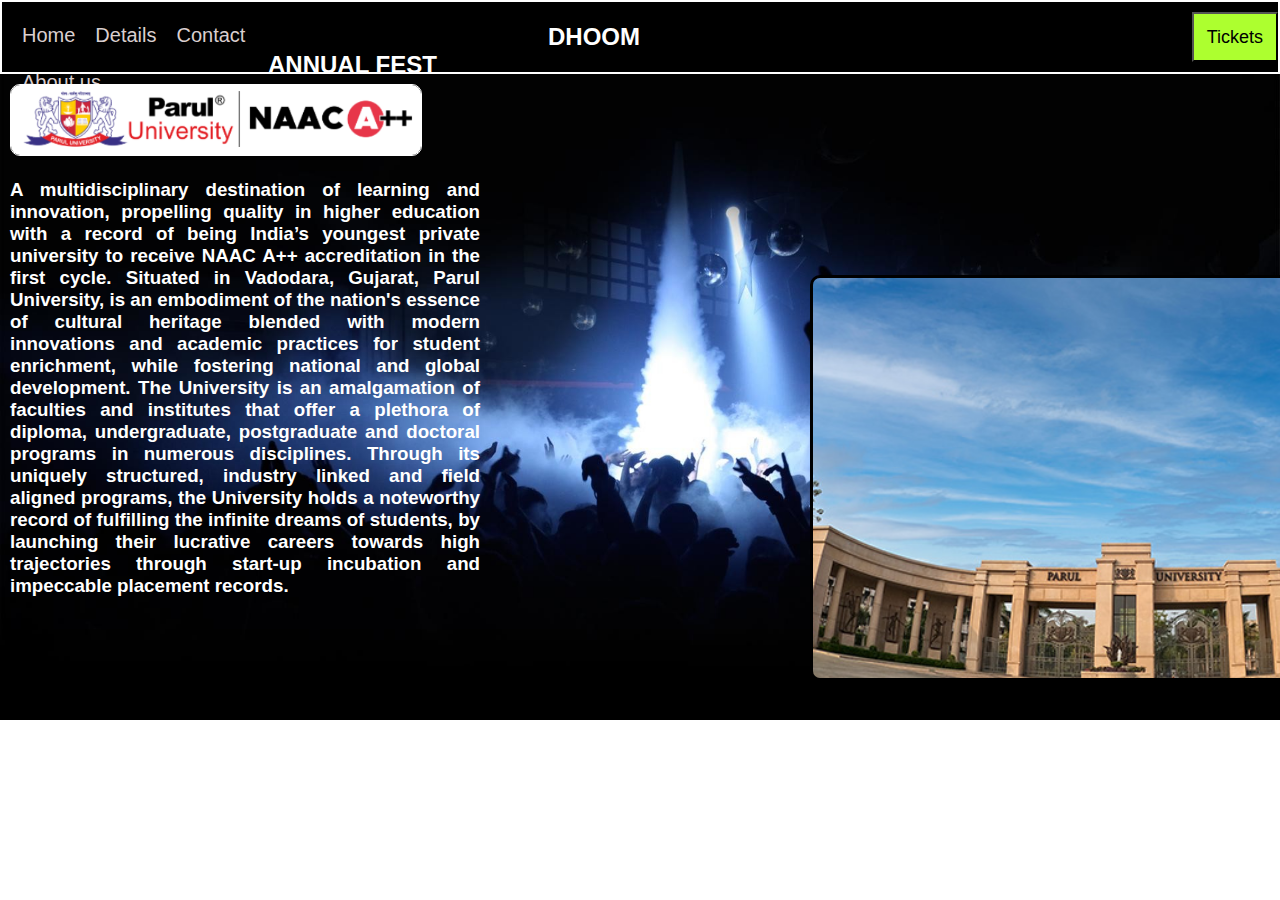
<file: about.html>
<!DOCTYPE html>
<html lang="en">
<head>
    <meta charset="UTF-8">
    <meta name="viewport" content="width=device-width, initial-scale=1.0">
    <title>About Us</title>
    <link href="style.css" rel="stylesheet">
</head>
<body>
    <header>
        <nav class="navbar">
            <a href="index.html">Home</a>
            <a href="table.html">Details</a>
            <a href="contact.html">Contact</a>
            <a href="about.html">About us</a>
        </nav>
        <div class="name">
            <h2><a href="index.html">DHOOM ANNUAL FEST</a></h2>
        </div>
        <button id="ticket" onclick="window.location.href='ticketform.html';">Tickets</button>
    </header>
    <img id="parullogo" src="parullogo.png" alt="Logo">
    <div class="aboutparul">
        <h3>A multidisciplinary destination of learning and innovation, propelling quality in higher education
            with a record of being India’s youngest private university to receive NAAC A++ accreditation in the
            first cycle. Situated in Vadodara, Gujarat, Parul University, is an embodiment of the nation's essence
            of cultural heritage blended with modern innovations and academic practices for student enrichment,
            while fostering national and global development. The University is an amalgamation of faculties and
            institutes that offer a plethora of diploma, undergraduate, postgraduate and doctoral programs in
            numerous disciplines. Through its uniquely structured, industry linked and field aligned programs,
            the University holds a noteworthy record of fulfilling the infinite dreams of students, by launching
            their lucrative careers towards high trajectories through start-up incubation and impeccable placement records.</h3>
        <img id="parulimage" src="Parulimage.jpg" alt="image">
    </div>
</body>
</html>
</file>
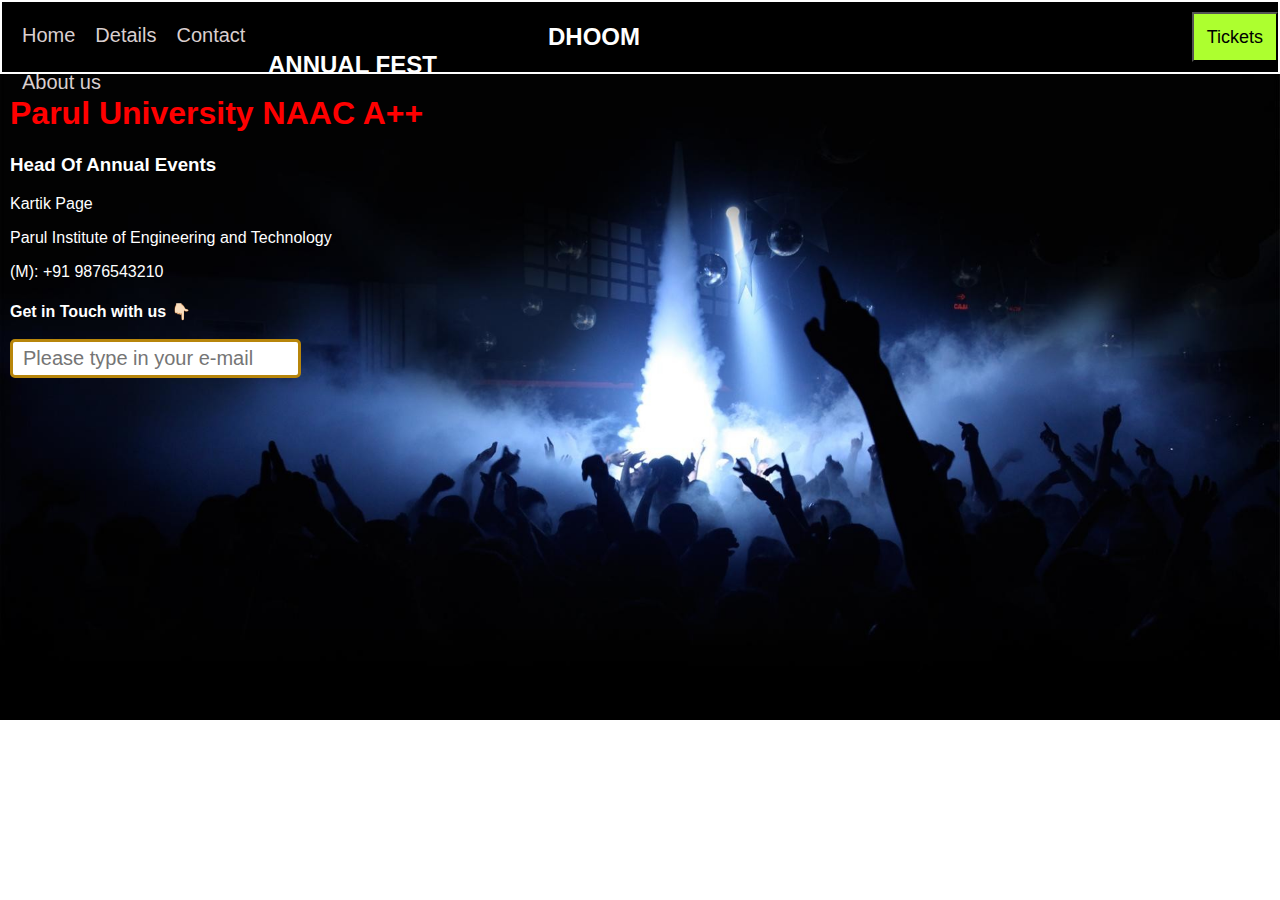
<file: contact.html>
<!DOCTYPE html>
<html lang="en">
<head>
    <meta charset="UTF-8">
    <meta name="viewport" content="width=device-width, initial-scale=1.0">
    <title>Contact Us</title>
    <link href="style.css" rel="stylesheet">
</head>
<body>
    <header>
        <nav class="navbar">
            <a href="index.html">Home</a>
            <a href="table.html">Details</a>
            <a href="contact.html">Contact</a>
            <a href="about.html">About us</a>
        </nav>
        <div class="name">
            <h2><a href="index.html">DHOOM ANNUAL FEST</a></h2>
        </div>
        <button id="ticket" onclick="window.location.href='ticketform.html';">Tickets</button>
    </header>
    <div class="abc">
        <h1>Parul University NAAC A++</h1>
    </div>
    <div class="contact">
        <h3>Head Of Annual Events</h3>
        <p>Kartik Page</p>
        <p>Parul Institute of Engineering and Technology</p>
        <p>(M): +91 9876543210</p>
    </div>
    <div class="get">
        <h4>Get in Touch with us 👇🏻</h4>
    </div>
    <form>
        <label for="email"> </label>
        <input type="message" id="ema" type="email" name="email"  placeholder="Please type in your e-mail">
    </form>
</body>
</html>
</file>
<file: style.css>
header {
    background-color:black;
    padding: 10px 0;
    height: 50px;
    display: flex;
    border: white 2px solid;
}
.name a{
    color: white;
    padding: 2px 20px;
    margin-left: 260px;
    text-decoration: none;
}
.name{
    margin-top: -9px;
}
.navbar a {
    float: left;
    display: flex;
    color: #dacfcf;
    text-align: center;
    padding:12px 10px;
    text-decoration: none;
    font-size: 20px;
}
.navbar a:hover {
    color: #ffffff;
}
.navbar{
    margin-left: 10px;
}
#ticket {
    margin-left: 500px;
    font-size: 18px;
    padding: 13px;
    text-decoration: none;
    background-color: greenyellow;
}
#ticket:hover {
    background-color: yellowgreen;
}
body {
    margin: 0;
    font-family: Arial, sans-serif;
    border: border-box;
    background-image: url('backg2.jpg');
    background-repeat: no-repeat;
    background-size: cover;
}
table{
    width: 100%;
    border-collapse: collapse;
    background-color: azure;
}
td{
    text-align: center;
}
th{
    background-color: rgb(131, 126, 126);
    color: white;
}
th,td{
    padding: 10px;
    border: black solid 2px;
}
tbody tr:nth-child(even){
    background-color:rgb(196, 206, 214);
}
tbody tr:hover{
    background: salmon;
    color: white;
}
.content1{
    color: darkgoldenrod;
    font-family: 'Segoe UI', Tahoma, Geneva, Verdana, sans-serif;
    margin-top: 250px;
    text-align: center;
    font-size: 70px;
}
label{
    color: white;
    font-size: 25px;
}
#studname{
    margin-left: 13px;
}
#enn{
    margin-left: 3px;
}
#emai{
    margin-left: 105px;
}
#coll{
    margin-left: 83px;
}
input{
    font-size: 20px;
    padding: 5px 10px;
    margin-top: 15px;
    border: darkgoldenrod 3px solid;
    border-radius: 5px;
}
.abc{
    color: red;
    margin-left: 10px;
}
.contact{
    color: white;
    margin-left: 10px;
}
.get{
    color: white;
    margin-left: 10px;
}
#ema{
    margin-top: -10px;
    margin-left: 10px;
}
#parullogo{
    height: 70px;
    margin-left: 10px;
    margin-top: 10px;
    border: white 1px solid;
    border-radius: 10px;
}
.aboutparul{
    color: white;
    margin-left: 10px;
    text-align: justify;
    margin-right: 800px;
}
#parulimage{
    margin-left: 800px;
    margin-top: -340px;
    height: 400px;
    border: black 3px solid;
    border-radius: 10px;
}
</file>
